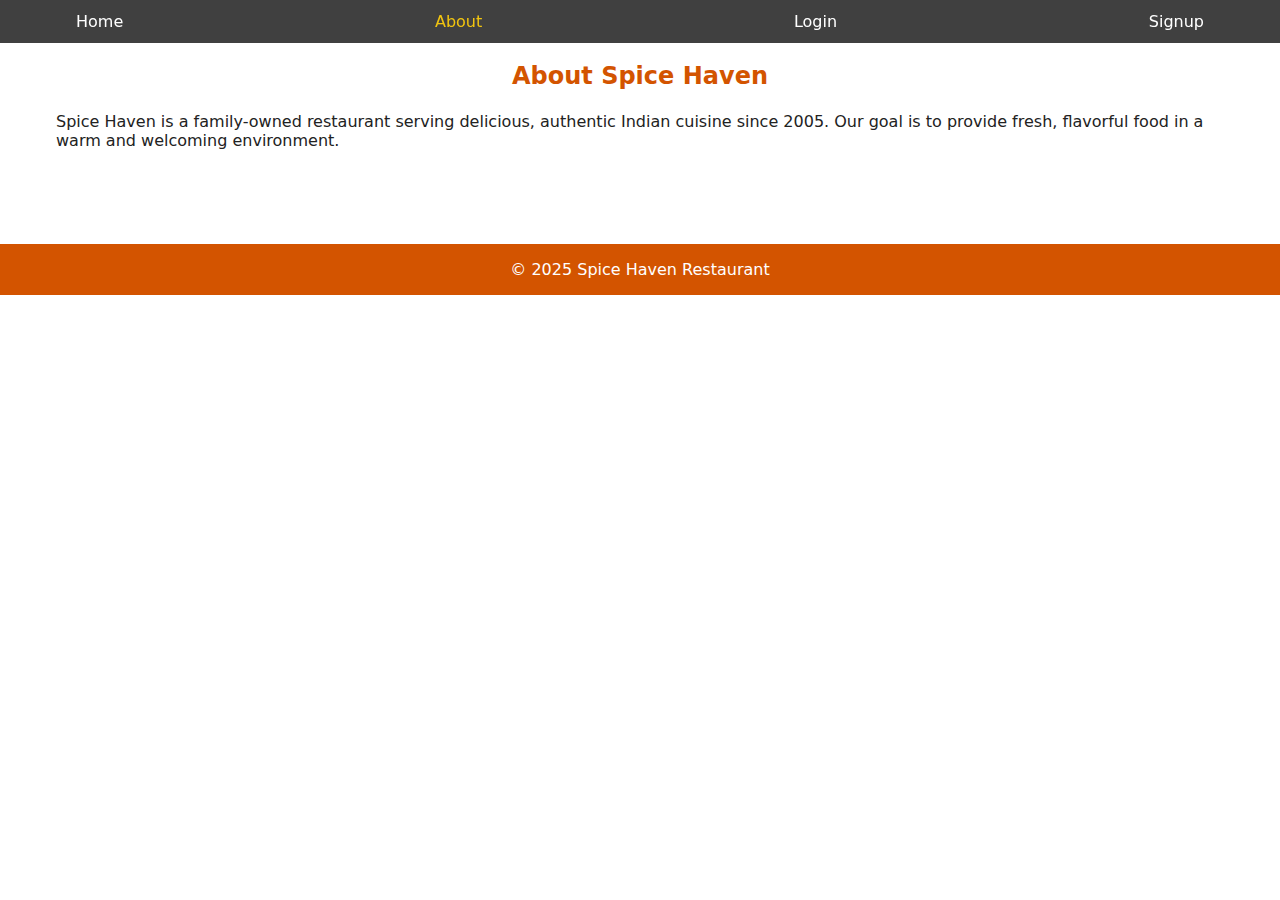
<file: about.html>
<!DOCTYPE html>
<html lang="en">
<head>
  <meta charset="UTF-8" />
  <meta name="viewport" content="width=device-width, initial-scale=1.0"/>
  <title>About Us - Spice Haven</title>
  <link rel="stylesheet" href="style.css">
</head>
<body>

  <nav class="navbar">
    <a href="index.html">Home</a>
    <a href="about.html" class="active">About</a>
    <a href="login.html">Login</a>
    <a href="signup.html">Signup</a>
  </nav>

  <section class="about-section">
    <h2>About Spice Haven</h2>
    <p>Spice Haven is a family-owned restaurant serving delicious, authentic Indian cuisine since 2005. Our goal is to provide fresh, flavorful food in a warm and welcoming environment.</p>
  </section>

  <footer>
    © 2025 Spice Haven Restaurant
  </footer>

</body>
</html>
</file>
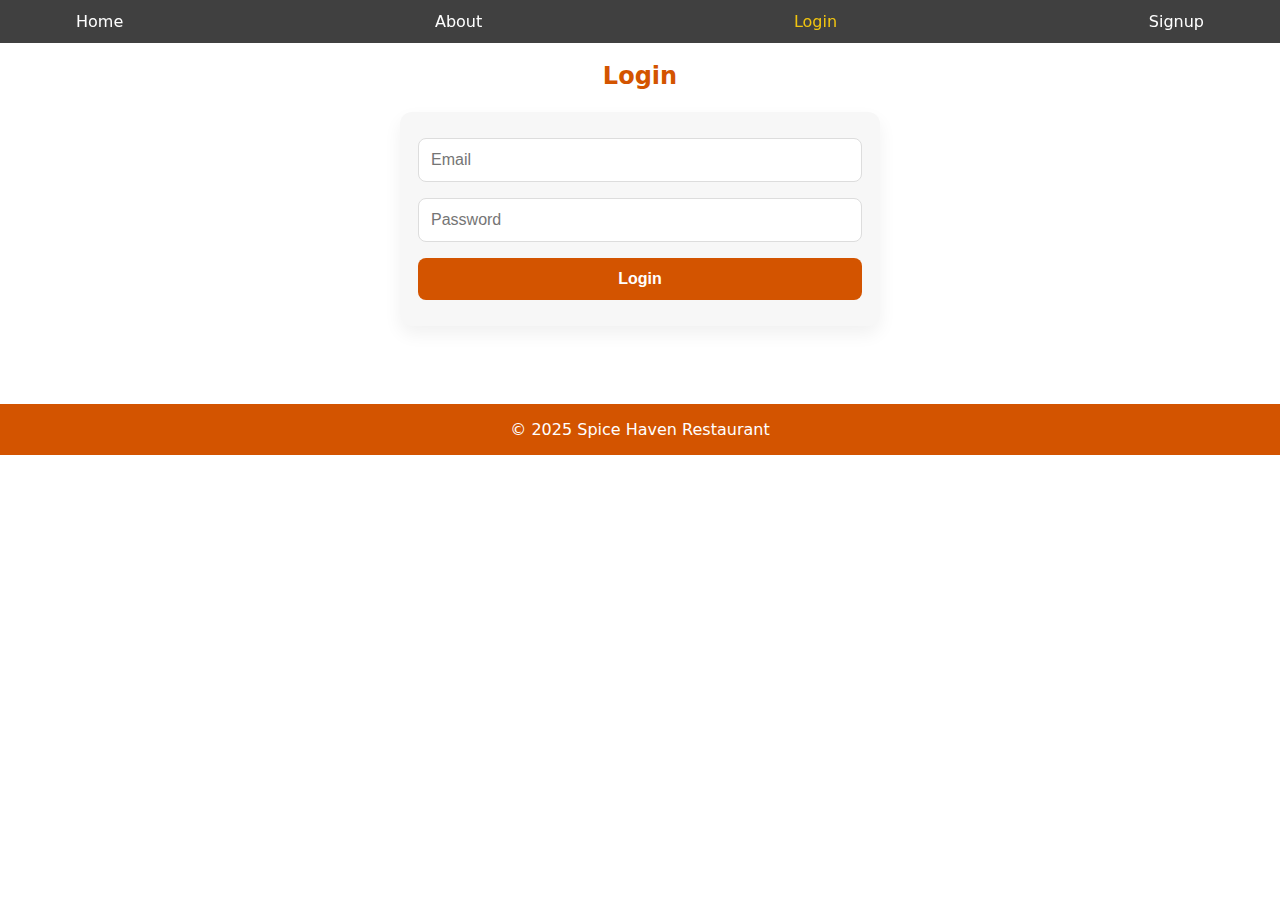
<file: login.html>
<!DOCTYPE html>
<html lang="en">
<head>
  <meta charset="UTF-8" />
  <meta name="viewport" content="width=device-width, initial-scale=1.0"/>
  <title>Login - Spice Haven</title>
  <link rel="stylesheet" href="style.css">
</head>
<body>

  <nav class="navbar">
    <a href="index.html">Home</a>
    <a href="about.html">About</a>
    <a href="login.html" class="active">Login</a>
    <a href="signup.html">Signup</a>
  </nav>

  <section class="form-section">
    <h2>Login</h2>
    <form class="form" onsubmit="return handleLogin()">
      <input type="email" id="loginEmail" placeholder="Email" required>
      <input type="password" id="loginPassword" placeholder="Password" required>
      <button type="submit">Login</button>
    </form>
  </section>

  <footer>
    © 2025 Spice Haven Restaurant
  </footer>

  <script src="script.js"></script>
</body>
</html>
</file>
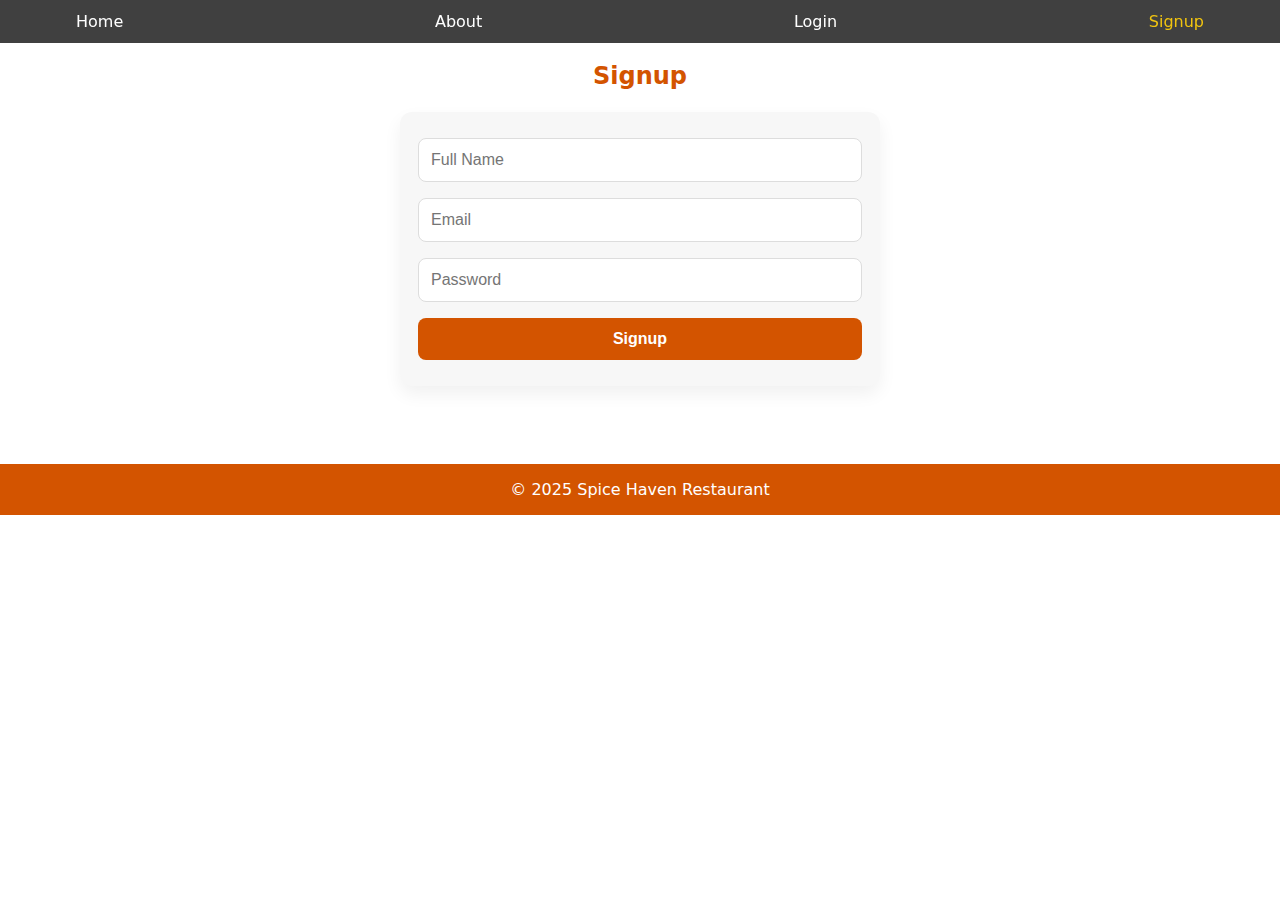
<file: signup.html>
<!DOCTYPE html>
<html lang="en">
<head>
  <meta charset="UTF-8" />
  <meta name="viewport" content="width=device-width, initial-scale=1.0"/>
  <title>Signup - Spice Haven</title>
  <link rel="stylesheet" href="style.css">
</head>
<body>

  <nav class="navbar">
    <a href="index.html">Home</a>
    <a href="about.html">About</a>
    <a href="login.html">Login</a>
    <a href="signup.html" class="active">Signup</a>
  </nav>

  <section class="form-section">
    <h2>Signup</h2>
    <form class="form" onsubmit="return handleSignup()">
      <input type="text" id="signupName" placeholder="Full Name" required>
      <input type="email" id="signupEmail" placeholder="Email" required>
      <input type="password" id="signupPassword" placeholder="Password" required>
      <button type="submit">Signup</button>
    </form>
  </section>

  <footer>
    © 2025 Spice Haven Restaurant
  </footer>

  <script src="script.js"></script>
</body>
</html>
</file>
<file: style.css>
:root {
  --brand: #d35400;
  --brand-2: #e67e22;
  --text: #222;
  --card: #fff;
  --muted: #f7f7f7;
}

* {
  box-sizing: border-box;
}

html, body {
  margin: 0;
  padding: 0;
  font-family: system-ui, -apple-system, Segoe UI, Roboto, Arial, sans-serif;
  color: var(--text);
  background: #fff;
  scroll-behavior: smooth;
}


.navbar {
  background: rgba(0, 0, 0, 0.75);
  padding: 12px 5%;
  display: flex;
  justify-content: space-between;
  align-items: center;
  position: fixed;
  top: 0;
  width: 100%;
  z-index: 1000;
}

.navbar .logo {
  font-size: 22px;
  font-weight: bold;
  color: #fff;
  letter-spacing: 1px;
}

.navbar a {
  color: #fff;
  text-decoration: none;
  margin: 0 12px;
  font-weight: 500;
  transition: color 0.3s;
}

.navbar a:hover, .navbar a.active {
  color: #f1c40f;
}


.hero-section {
  background: url('https://images.unsplash.com/photo-1550547660-d9450f859349?auto=format&fit=crop&w=1600&q=80') center/cover no-repeat;
  height: 80vh;
  color: white;
  display: flex;
  align-items: center;
  justify-content: center;
  flex-direction: column;
  text-align: center;
  position: relative;
  padding: 0 15px;
}

.hero-section::after {
  content: "";
  position: absolute;
  inset: 0;
  background: rgba(0, 0, 0, 0.5);
}

.hero-section h1 {
  font-size: 48px;
  z-index: 1;
  margin: 0;
}

.hero-section p {
  font-size: 20px;
  margin: 10px 0 20px;
  z-index: 1;
}

.hero-section .btn {
  background: var(--brand);
  color: white;
  padding: 12px 25px;
  border: none;
  font-size: 18px;
  border-radius: 5px;
  cursor: pointer;
  z-index: 1;
  transition: background 0.3s;
}

.hero-section .btn:hover {
  background: var(--brand-2);
}


section {
  padding: 42px 16px;
  max-width: 1200px;
  margin: 0 auto;
}

h2 {
  color: var(--brand);
  text-align: center;
  margin-bottom: 22px;
}

.menu-grid {
  display: grid;
  grid-template-columns: repeat(3, minmax(0, 1fr));
  gap: 22px;
}

@media (max-width: 900px) {
  .menu-grid {
    grid-template-columns: repeat(2, 1fr);
  }
}

@media (max-width: 620px) {
  .menu-grid {
    grid-template-columns: 1fr;
  }
}

.card {
  background: var(--card);
  border-radius: 14px;
  overflow: hidden;
  box-shadow: 0 8px 20px rgba(0, 0, 0, .08);
  transition: transform .2s ease, box-shadow .2s ease;
  cursor: zoom-in;
}

.card:hover {
  transform: translateY(-3px);
  box-shadow: 0 12px 28px rgba(0, 0, 0, .12);
}

.thumb {
  width: 100%;
  aspect-ratio: 5/3;
  object-fit: cover;
  display: block;
}

.card-body {
  padding: 14px 16px;
  text-align: center;
}

.name {
  font-weight: 800;
  margin: .25rem 0 .35rem;
}

.price {
  margin: 0;
  opacity: .85;
}

.form {
  max-width: 480px;
  margin: 0 auto;
  padding: 18px;
  background: var(--muted);
  border-radius: 12px;
  box-shadow: 0 8px 18px rgba(0, 0, 0, .06);
}

.form input, .form select, .form button {
  width: 100%;
  padding: 12px;
  margin: 8px 0;
  border: 1px solid #ddd;
  border-radius: 8px;
  font-size: 16px;
}

.form button {
  background: var(--brand);
  color: #fff;
  border: none;
  font-weight: 700;
  cursor: pointer;
}

.form button:hover {
  background: var(--brand-2);
}

footer {
  background: var(--brand);
  color: #fff;
  text-align: center;
  padding: 16px;
  margin-top: 36px;
}

.lightbox {
  position: fixed;
  inset: 0;
  display: none;
  align-items: center;
  justify-content: center;
  background: rgba(0, 0, 0, .6);
  z-index: 1000;
  padding: 16px;
}

.lightbox.active {
  display: flex;
}

.lightbox-card {
  background: #fff;
  border-radius: 14px;
  max-width: min(900px, 95vw);
  width: 100%;
  overflow: hidden;
  box-shadow: 0 16px 40px rgba(0, 0, 0, .25);
  animation: pop .14s ease-out;
}

@keyframes pop {
  from { transform: scale(.98); opacity: .7 }
  to { transform: scale(1); opacity: 1 }
}

.lightbox-img {
  width: 100%;
  max-height: 70vh;
  object-fit: cover;
  display: block;
}

.lightbox-body {
  padding: 14px 16px;
  display: flex;
  align-items: center;
  justify-content: space-between;
  gap: 10px;
  flex-wrap: wrap;
}

.lightbox-title {
  font-weight: 800;
  margin: 0;
}

.lightbox-price {
  margin: 0;
  opacity: .85;
}

.close-btn {
  position: absolute;
  top: 14px;
  right: 14px;
  background: #fff;
  border: none;
  border-radius: 999px;
  width: 40px;
  height: 40px;
  box-shadow: 0 6px 14px rgba(0, 0, 0, .18);
  cursor: pointer;
  font-size: 20px;
}

.cta {
  padding: .65rem 1rem;
  border-radius: 10px;
  background: var(--brand);
  color: #fff;
  font-weight: 700;
  border: none;
  cursor: pointer;
}

.cta:hover {
  background: var(--brand-2);
}
</file>
